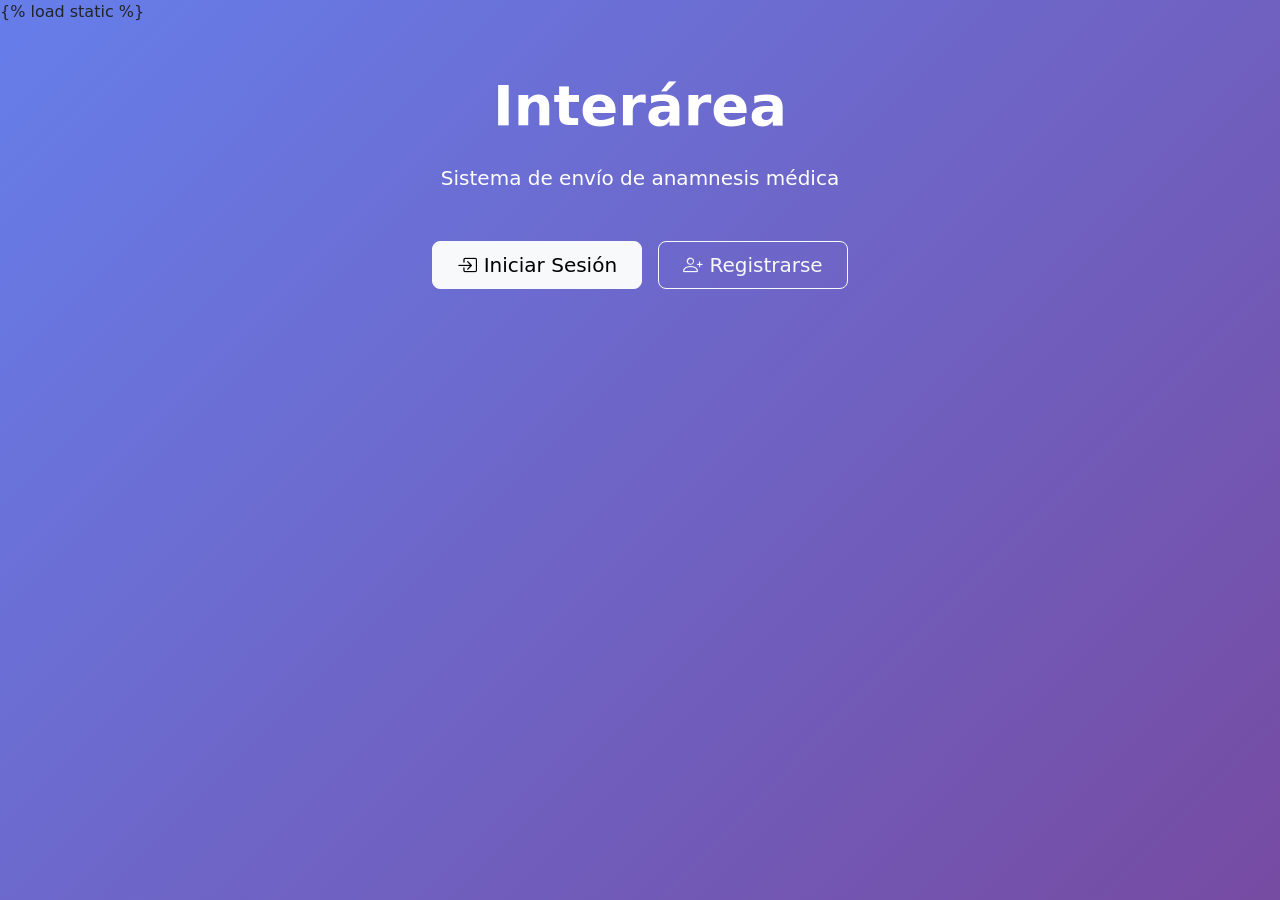
<file: pagina/templates/index.html>
{% load static %}
<!DOCTYPE html>
<html lang="es">

<head>
    <meta charset="UTF-8" />
    <meta name="viewport" content="width=device-width, initial-scale=1" />
    <title>Interárea - Inicio</title>
    <link href="https://cdn.jsdelivr.net/npm/bootstrap@5.3.3/dist/css/bootstrap.min.css" rel="stylesheet">
    <link rel="stylesheet" href="https://cdn.jsdelivr.net/npm/bootstrap-icons@1.11.3/font/bootstrap-icons.css">
</head>

<body class="bg-primary.bg-gradient" style="background: linear-gradient(135deg, #667eea 0%, #764ba2 100%); min-height: 100vh;">
    <div class="container py-5">
        <div class="text-center text-white">
            <h1 class="display-4 fw-bold mb-4">Interárea</h1>
            <p class="lead mb-5">Sistema de envío de anamnesis médica</p>
            <div class="d-flex justify-content-center gap-3 flex-wrap">
                <a href="/login/" class="btn btn-light btn-lg px-4">
                    <i class="bi bi-box-arrow-in-right"></i> Iniciar Sesión
                </a>
                <a href="/registro/" class="btn btn-outline-light btn-lg px-4">
                    <i class="bi bi-person-plus"></i> Registrarse
                </a>
            </div>
        </div>
    </div>
</body>

</html>
</file>
